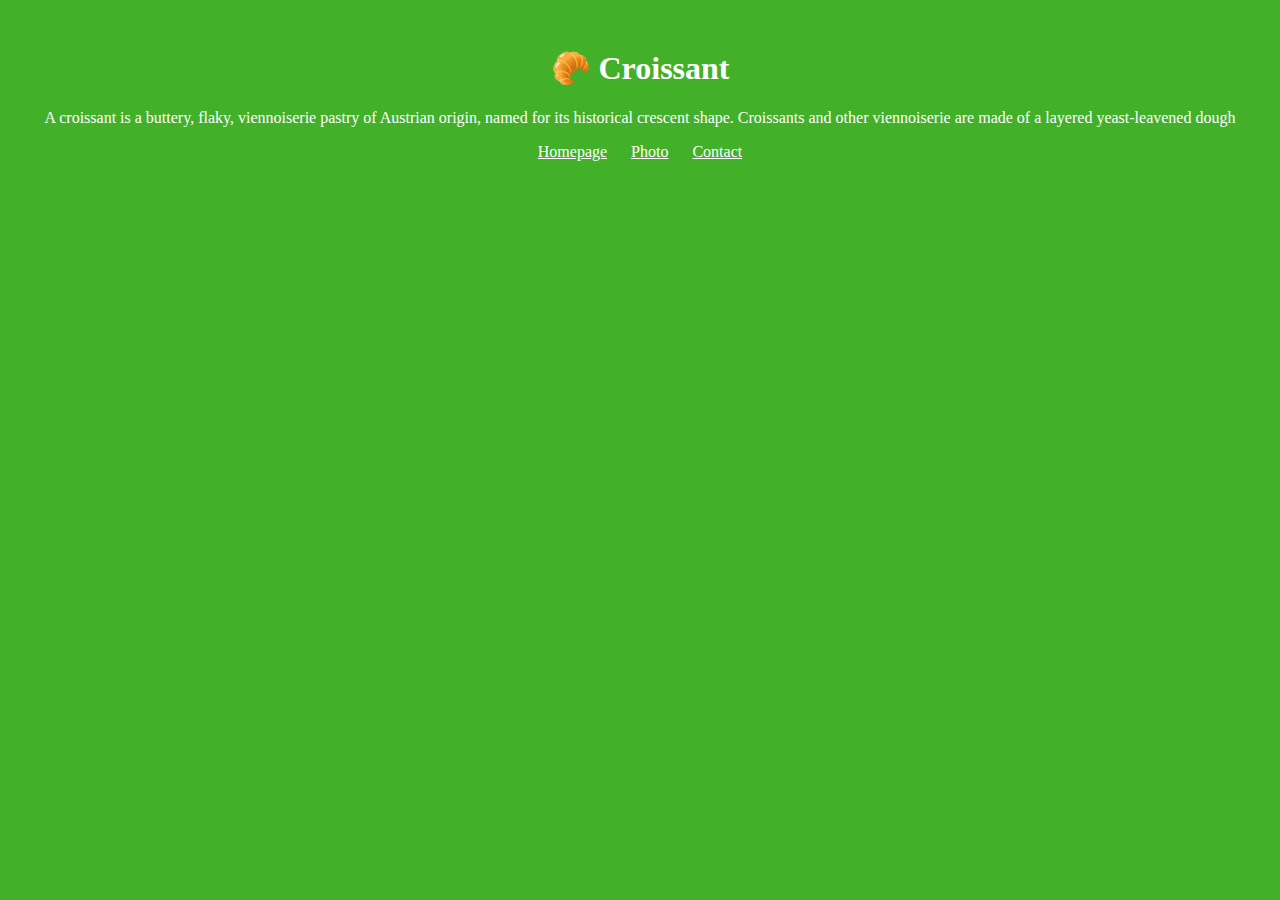
<file: index.html>
<!DOCTYPE html>
<html lang="en">
  <head>
    <meta charset="UTF-8" />
    <meta name="description" content="Taste the best croissant in town" />
    <meta http-equiv="X-UA-Compatible" content="IE=edge" />
    <meta name="viewport" content="width=device-width, initial-scale=1.0" />
    <link rel="stylesheet" href="styles/styles.css" />
    <title>The best croissant in New York - Croissant.com</title>
  </head>
  <body>
    <h1>🥐 Croissant</h1>
    <p>
      A croissant is a buttery, flaky, viennoiserie pastry of Austrian origin,
      named for its historical crescent shape. Croissants and other viennoiserie
      are made of a layered yeast-leavened dough
    </p>
    <footer>
      <a href="/">Homepage</a>
      <a href="/photo.html">Photo</a>
      <a href="/contact.html">Contact</a>
    </footer>
  </body>
</html>
</file>
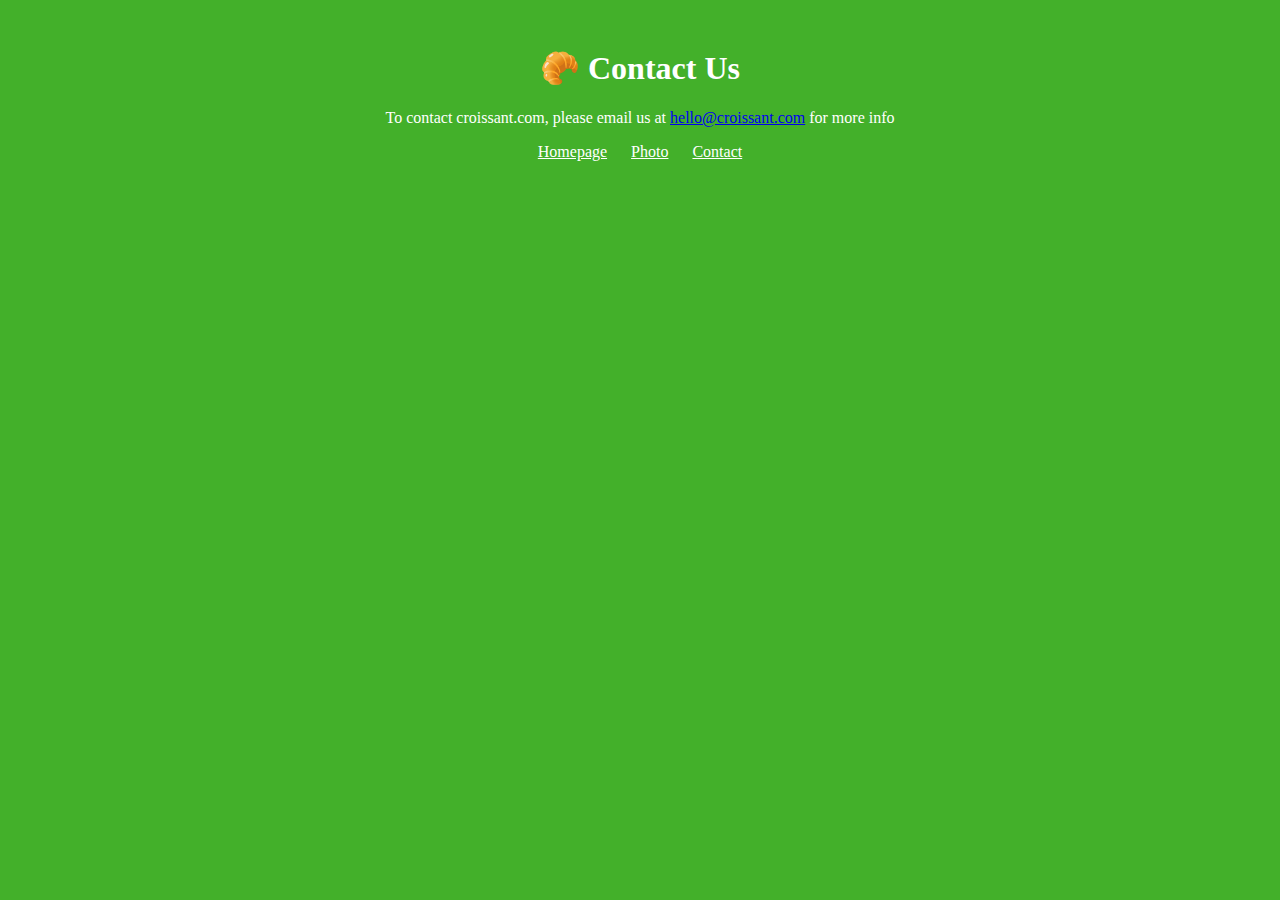
<file: contact.html>
<!DOCTYPE html>
<html lang="en">
  <head>
    <meta charset="UTF-8" />
    <meta
      name="description"
      content="Contact Croissant.com to learn more about our homemade croissants"
    />
    <meta http-equiv="X-UA-Compatible" content="IE=edge" />
    <meta name="viewport" content="width=device-width, initial-scale=1.0" />
    <link rel="stylesheet" href="styles/styles.css" />
    <title>Contact us - Croissant.com</title>
  </head>
  <body>
    <h1>🥐 Contact Us</h1>
    <p>
      To contact croissant.com, please email us at
      <a href="mailto:hello@croissant.com">hello@croissant.com</a> for more info
    </p>
    <footer>
      <a href="/">Homepage</a>
      <a href="/photo.html">Photo</a>
      <a href="/contact.html">Contact</a>
    </footer>
  </body>
</html>
</file>
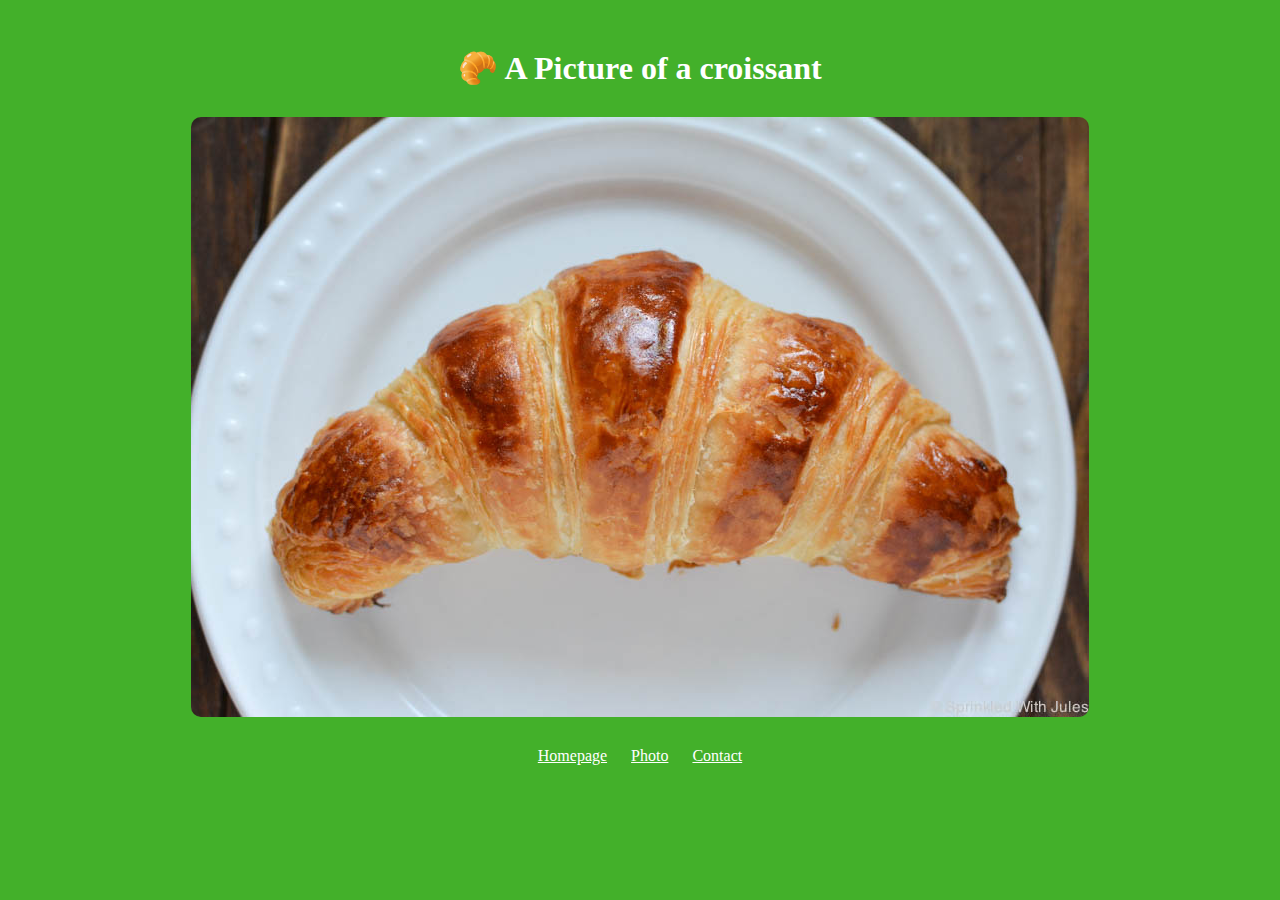
<file: photo.html>
<!DOCTYPE html>
<html lang="en">
  <head>
    <meta charset="UTF-8" />
    <meta
      name="description"
      content="Enjoy a beautiful picture of a homemade croissant"
    />
    <meta http-equiv="X-UA-Compatible" content="IE=edge" />
    <meta name="viewport" content="width=device-width, initial-scale=1.0" />
    <link rel="stylesheet" href="styles/styles.css" />
    <title>An example of the perfect Croissant - Croissant.com</title>
  </head>
  <body>
    <h1>🥐 A Picture of a croissant</h1>
    <img src="styles/croissant.jpg" class="croissant-photo" />
    <footer>
      <a href="/">Homepage</a>
      <a href="/photo.html">Photo</a>
      <a href="/contact.html">Contact</a>
    </footer>
  </body>
</html>
</file>
<file: styles/styles.css>
body {
  text-align: center;
  padding: 20px;
  background: #43b02a;
  color: white;
}

footer a {
  margin: 0 10px;
  color: white;
}

.croissant-photo {
  max-width: 100%;
  border-radius: 10px;
  display: block;
  margin: 30px auto;
}
</file>
